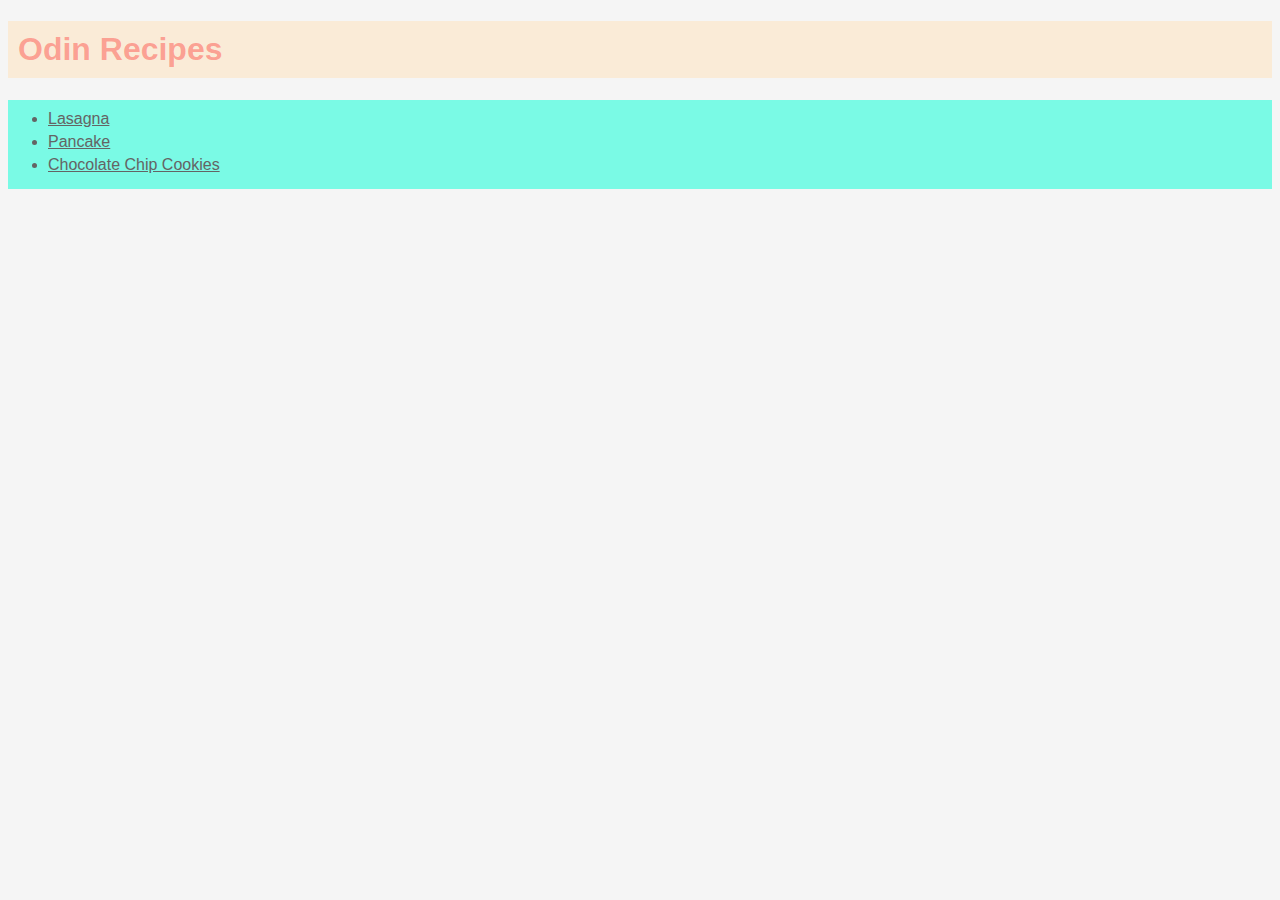
<file: index.html>
<!DOCTYPE html>

<html>
    <head>
        <meta charset="utf-8">
        <title>Odin Recipes</title>
        <link href="styles.css" rel="stylesheet">
    </head>
    <body>
        <h1 class="index-title">Odin Recipes</h1>
        <ul class="index-list">
            <li><a href="./recipes/lasagna.html">Lasagna</a></li>
            <li><a href="./recipes/pancake.html">Pancake</a></li>
            <li><a href="./recipes/cookies.html">Chocolate Chip Cookies</a></li>
        </ul>
    </body>
</html>
</file>
<file: styles.css>
body
{
    font-family: Verdana, Arial, sans-serif;
    background-color: whitesmoke;
}

.index-title
{
    color: #ff000055;
    background-color: antiquewhite;
}

.recipe-title
{
    color: #8000ff55;
    background-color: aquamarine;
}

.recipe-subtitle
{
    font-weight: bold;
    font-style: italic;
    color: #fb00ff55;
    background-color: aqua;
}

.recipe-heading
{
    color: #37a94455;
    background-color: #00999641;
}

p, li, a
{
    color: #646464;
}

li
{
    padding-bottom: 5px;
}

h1, h2, p
{
    padding: 10px;
}

p
{
    background-color: rgba(255, 34, 0, 0.5);
}

.ordered-list, .unordered-list, .index-list
{
    padding-top: 10px;
    padding-bottom: 10px;
}

.ordered-list
{
    background-color: #f2ff0055;
}

.unordered-list
{
    background-color: #ff9d0055;
}

.index-list
{
    background-color: rgba(0, 255, 213, 0.5);
}

img
{
    display: block;
    margin-left: auto;
    margin-right: auto;
    width: 50%;
    border: 10px solid #ffc80055;
    opacity: 0.8;
}
</file>
